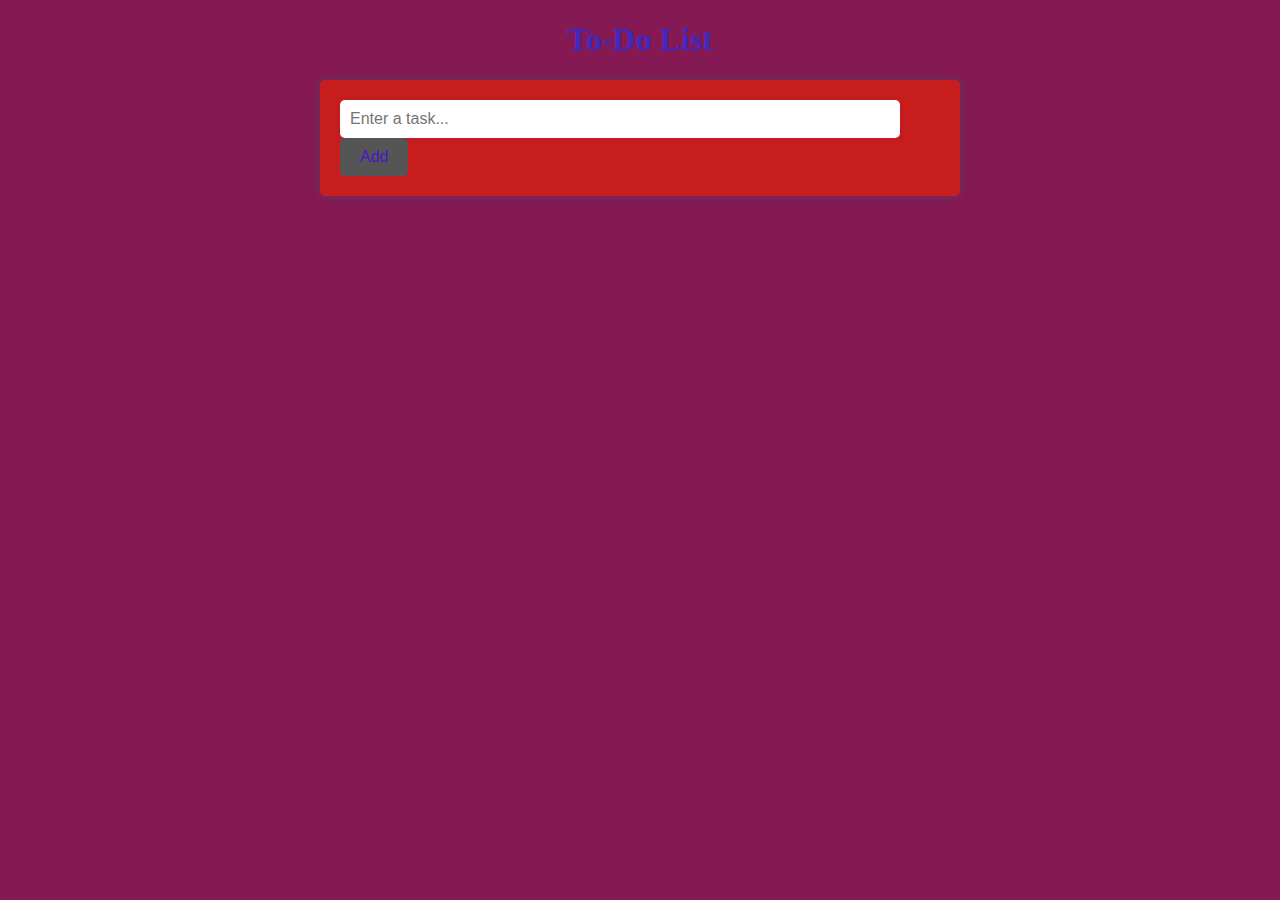
<file: index.html>
<!DOCTYPE html>
<html>
<head>
	<title>To-Do List</title>
	<style>
		body {
			background-color: #851953;
		}

		h1 {
			text-align: center;
			color: #4029c0;
		}

		.container {
			max-width: 600px;
			margin: auto;
			padding: 20px;
			background-color: #c81d1d;
			box-shadow: 0px 0px 10px rgba(13, 131, 131, 0.3);
			border-radius: 5px;
		}

		input[type="text"] {
			padding: 10px;
			width: 90%;
			border: none;
			border-radius: 5px;
			margin-right: 10px;
			font-size: 16px;
			box-shadow: 0px 0px 5px rgba(54, 35, 175, 0.1);
		}

		input[type="submit"] {
			padding: 10px 20px;
			background-color: #555;
			color: #4817c5;
			border: none;
			border-radius: 5px;
			cursor: pointer;
			font-size: 16px;
		}

		ul {
			list-style: none;
			padding: 0;
		}

		li {
			padding: 10px;
			margin-bottom: 5px;
			background-color: #183e80;
			border-radius: 5px;
			display: flex;
			align-items: center;
			justify-content: space-between;
		}

		li span {
			flex-grow: 1;
			margin-right: 10px;
		}

		li button {
			padding: 5px 10px;
			background-color: #ff4136;
			color: #154394;
			border: none;
			border-radius: 5px;
			cursor: pointer;
			font-size: 16px;
		}
	</style>
</head>
<body>
	<h1>To-Do List</h1>
	<div class="container">
		<form id="todo-form">
			<input type="text" id="todo-input" placeholder="Enter a task...">
			<input type="submit" value="Add">
</file>
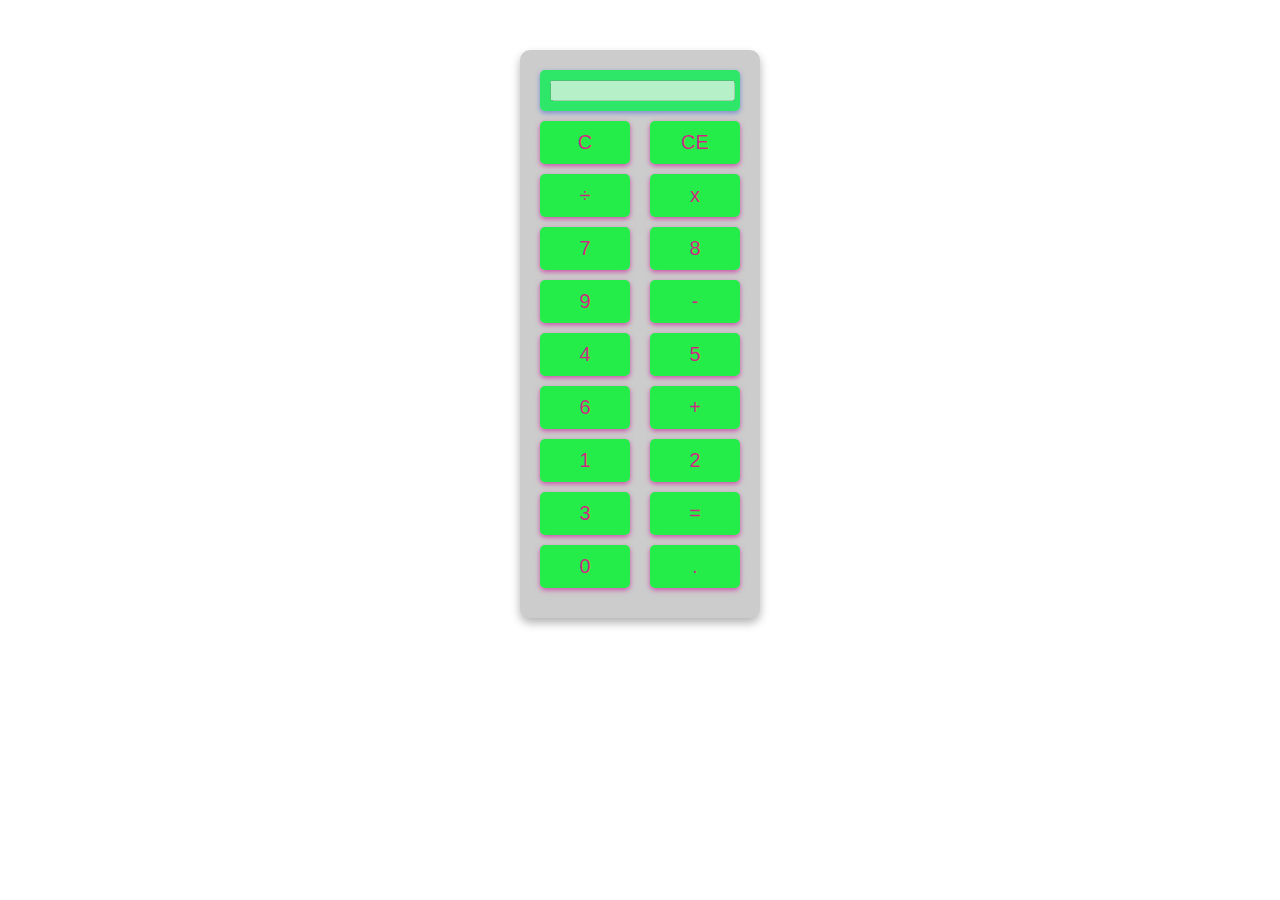
<file: Calculator/index.html>
<!DOCTYPE html>
<html>
<head>
	<title>Calculator</title>
	<link rel="stylesheet" type="text/css" href="style.css">
</head>
<body>
	<div class="calculator">
		<div class="screen">
			<input type="text" id="result" disabled>
		</div>
		<div class="buttons">
			<button onclick="clearScreen()">C</button>
			<button onclick="backspace()">CE</button>
			<button onclick="addToScreen('/')">÷</button>
			<button onclick="addToScreen('*')">x</button>
			<button onclick="addToScreen('7')">7</button>
			<button onclick="addToScreen('8')">8</button>
			<button onclick="addToScreen('9')">9</button>
			<button onclick="addToScreen('-')">-</button>
			<button onclick="addToScreen('4')">4</button>
			<button onclick="addToScreen('5')">5</button>
			<button onclick="addToScreen('6')">6</button>
			<button onclick="addToScreen('+')">+</button>
			<button onclick="addToScreen('1')">1</button>
			<button onclick="addToScreen('2')">2</button>
			<button onclick="addToScreen('3')">3</button>
			<button onclick="calculate()">=</button>
			<button onclick="addToScreen('0')">0</button>
			<button onclick="addToScreen('.')">.</button>
		</div>
	</div>
	<script src="script.js"></script>
</body>
</html>
</file>
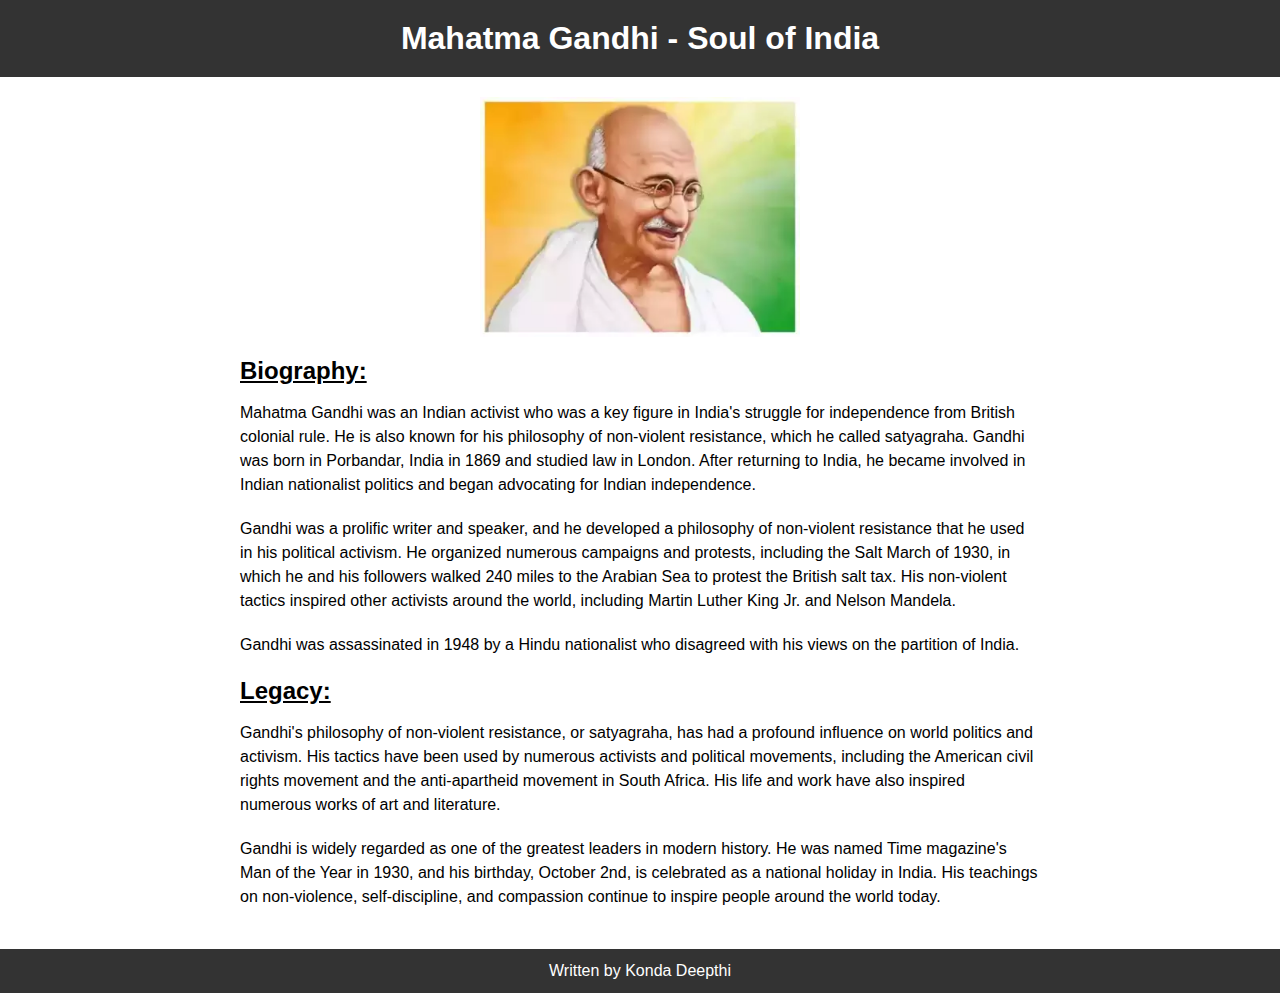
<file: tribute page/index.html>
<!DOCTYPE html>
<html>
<head>
	<title>Tribute to Mahatma Gandhi</title>
	<link rel="stylesheet" href="style.css">
</head>
<body>
	<header>
		<h1>Mahatma Gandhi - Soul of India</h1>
	</header>
	<main>
        <img src="mg.jpg" alt="Paris"
        class="center">
		<section id="bio">
			<h2>Biography:</h2>
			<p>Mahatma Gandhi was an Indian activist who was a key figure in India's struggle for independence from British colonial rule. He is also known for his philosophy of non-violent resistance, which he called satyagraha. Gandhi was born in Porbandar, India in 1869 and studied law in London. After returning to India, he became involved in Indian nationalist politics and began advocating for Indian independence.</p>
			<p>Gandhi was a prolific writer and speaker, and he developed a philosophy of non-violent resistance that he used in his political activism. He organized numerous campaigns and protests, including the Salt March of 1930, in which he and his followers walked 240 miles to the Arabian Sea to protest the British salt tax. His non-violent tactics inspired other activists around the world, including Martin Luther King Jr. and Nelson Mandela.</p>
			<p>Gandhi was assassinated in 1948 by a Hindu nationalist who disagreed with his views on the partition of India.</p>
		</section>
		<section id="legacy">
			<h2>Legacy:</h2>
			<p>Gandhi's philosophy of non-violent resistance, or satyagraha, has had a profound influence on world politics and activism. His tactics have been used by numerous activists and political movements, including the American civil rights movement and the anti-apartheid movement in South Africa. His life and work have also inspired numerous works of art and literature.</p>
			<p>Gandhi is widely regarded as one of the greatest leaders in modern history. He was named Time magazine's Man of the Year in 1930, and his birthday, October 2nd, is celebrated as a national holiday in India. His teachings on non-violence, self-discipline, and compassion continue to inspire people around the world today.</p>
		</section>
	</main>
	<footer>
		<p>Written by Konda Deepthi</p>
	</footer>
	<script src="script.js"></script>
</body>
</html>
</file>
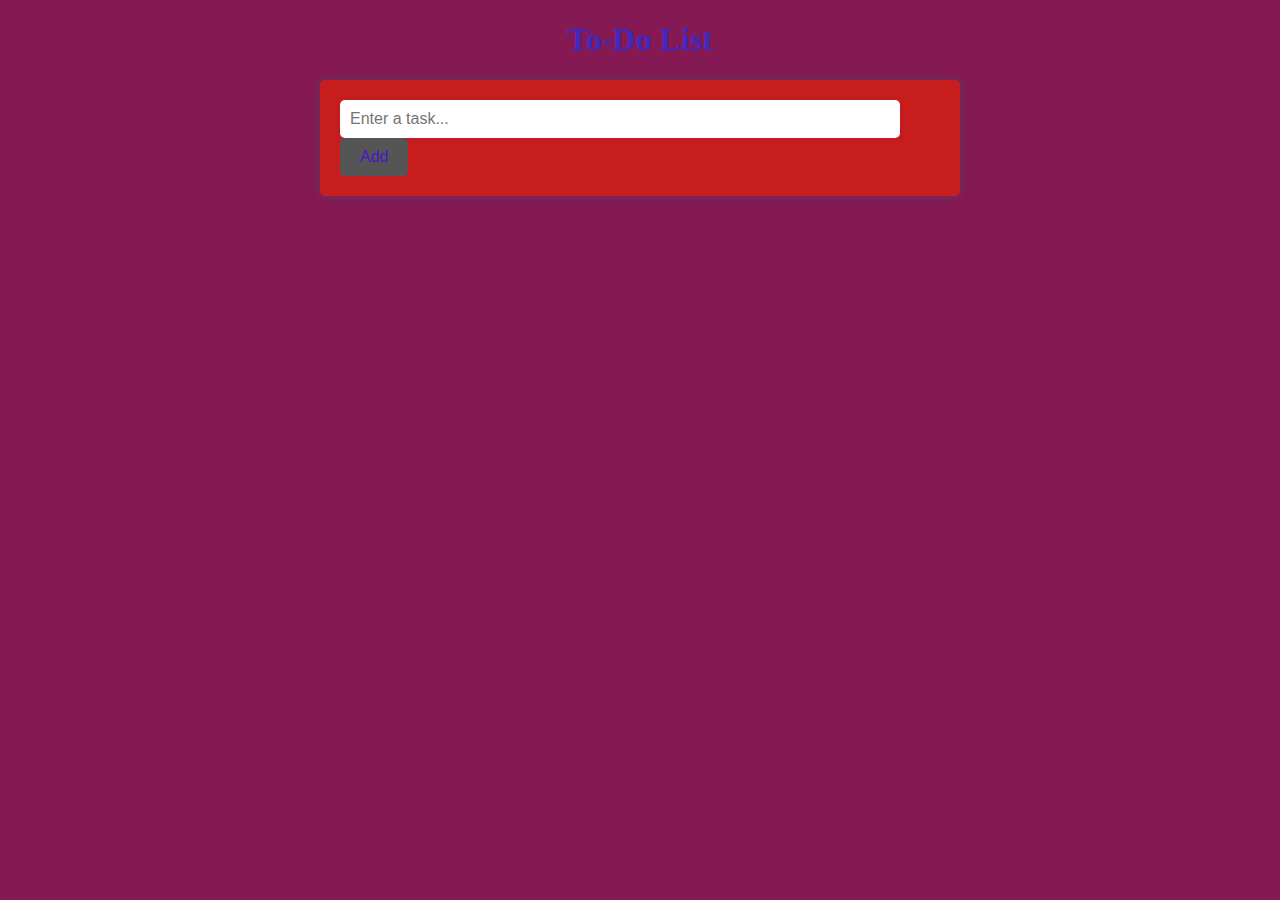
<file: webapp/index.html>
<!DOCTYPE html>
<html>
<head>
	<title>To-Do List</title>
	<style>
		body {
			background-color: #851953;
		}

		h1 {
			text-align: center;
			color: #4029c0;
		}

		.container {
			max-width: 600px;
			margin: auto;
			padding: 20px;
			background-color: #c81d1d;
			box-shadow: 0px 0px 10px rgba(13, 131, 131, 0.3);
			border-radius: 5px;
		}

		input[type="text"] {
			padding: 10px;
			width: 90%;
			border: none;
			border-radius: 5px;
			margin-right: 10px;
			font-size: 16px;
			box-shadow: 0px 0px 5px rgba(54, 35, 175, 0.1);
		}

		input[type="submit"] {
			padding: 10px 20px;
			background-color: #555;
			color: #4817c5;
			border: none;
			border-radius: 5px;
			cursor: pointer;
			font-size: 16px;
		}

		ul {
			list-style: none;
			padding: 0;
		}

		li {
			padding: 10px;
			margin-bottom: 5px;
			background-color: #183e80;
			border-radius: 5px;
			display: flex;
			align-items: center;
			justify-content: space-between;
		}

		li span {
			flex-grow: 1;
			margin-right: 10px;
		}

		li button {
			padding: 5px 10px;
			background-color: #ff4136;
			color: #154394;
			border: none;
			border-radius: 5px;
			cursor: pointer;
			font-size: 16px;
		}
	</style>
</head>
<body>
	<h1>To-Do List</h1>
	<div class="container">
		<form id="todo-form">
			<input type="text" id="todo-input" placeholder="Enter a task...">
			<input type="submit" value="Add">
</file>
<file: Calculator/style.css>
.calculator {
	background-color: #ccc;
	padding: 20px;
	width: 200px;
	border-radius: 10px;
	box-shadow: 0px 5px 10px rgba(0,0,0,0.3);
	margin: auto;
	margin-top: 50px;
	text-align: center;
}

.screen {
	background-color: hsla(139, 90%, 49%, 0.822);
	padding: 10px;
	margin-bottom: 10px;
	border-radius: 5px;
	box-shadow: 0px 2px 5px rgba(95, 123, 208, 0.767);
}

.buttons {
	display: flex;
	flex-wrap: wrap;
	justify-content: space-between;
}

button {
	background-color: #17ee3eed;
	color: #e7098ae0;
	border: none;
	padding: 10px;
	font-size: 20px;
	border-radius: 5px;
	box-shadow: 0px 2px 5px rgba(204, 26, 157, 0.692);
	width: 45%;
	margin-bottom: 10px;
	cursor: pointer;
}

button:hover {
	background-color: #06b4acb1;
}
</file>
<file: tribute page/style.css>
body {
	font-family: Arial, sans-serif;
	margin: 0;
	padding: 0;
}

header {
	background-color: #333;
	color: #fff;
	padding: 20px;
}

h1 {
    text-align: center;
	margin: 0;
}

main {
	max-width: 800px;
	margin: 0 auto;
	padding: 20px;
}

section {
	margin-bottom: 20px;
}

h2 {
    text-decoration: underline;
	font-size: 24px;
	margin-bottom: 10px;
}

p {
	line-height: 1.5;
	margin-bottom: 20px;
}

img {
    display: block;
    margin-left: auto;
    margin-right: auto;
    width: 40%;
}

footer {
	background-color: #333;
	color: #fff;
	padding: 10px;
	text-align: center;
}

footer p {
	margin: 0;
}

a {
	color: #333;
	text-decoration: none;
}

a:hover {
	text-decoration: underline;
}
</file>
